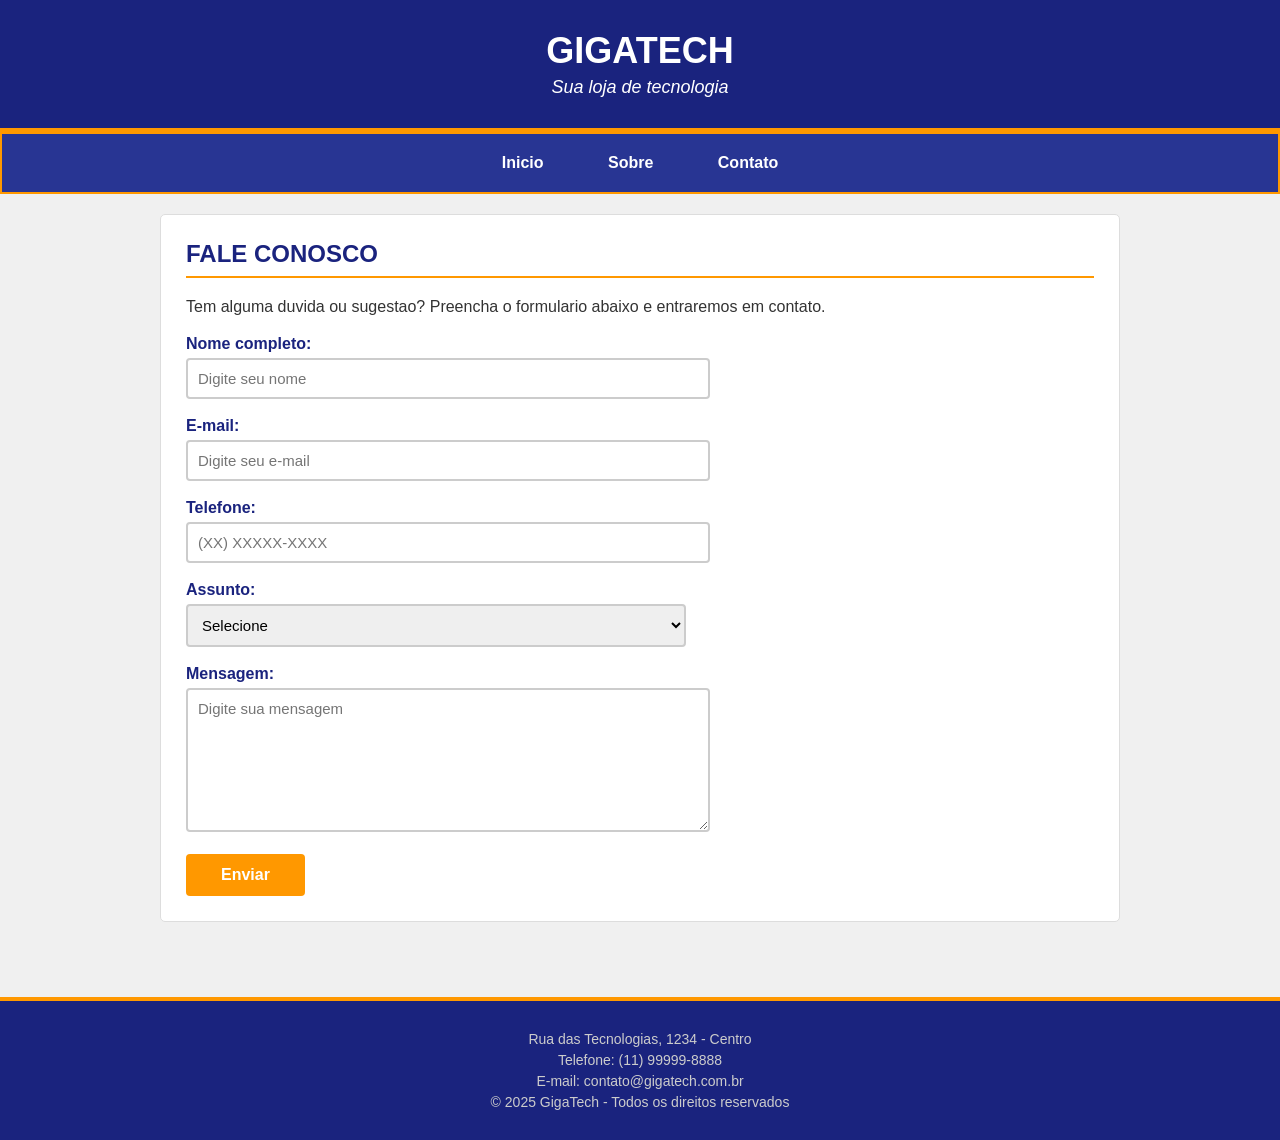
<file: contato.html>
<!DOCTYPE html>
<html lang="pt-br">
<head>
    <meta charset="UTF-8">
    <title>Contato - GigaTech</title>
    <link rel="stylesheet" href="estilo.css">
</head>
<body>

    <header id="cabecalho">
        <h1>GigaTech</h1>
        <p>Sua loja de tecnologia</p>
    </header>

    <nav id="menu">
        <a href="index.html">Inicio</a>
        <a href="sobre.html">Sobre</a>
        <a href="contato.html">Contato</a>
    </nav>

    <div class="conteudo">

        <section class="secao">
            <h2>Fale conosco</h2>
            <p>Tem alguma duvida ou sugestao? Preencha o formulario abaixo e entraremos em contato.</p>

            <form class="formulario" action="#" method="post">

                <label for="nome">Nome completo:</label>
                <input type="text" id="nome" name="nome" placeholder="Digite seu nome" required>

                <label for="email">E-mail:</label>
                <input type="email" id="email" name="email" placeholder="Digite seu e-mail" required>

                <label for="telefone">Telefone:</label>
                <input type="tel" id="telefone" name="telefone" placeholder="(XX) XXXXX-XXXX">

                <label for="assunto">Assunto:</label>
                <select id="assunto" name="assunto">
                    <option value="">Selecione</option>
                    <option value="duvida">Duvida sobre produto</option>
                    <option value="pedido">Status do pedido</option>
                    <option value="troca">Troca ou devolucao</option>
                    <option value="sugestao">Sugestao</option>
                </select>

                <label for="mensagem">Mensagem:</label>
                <textarea id="mensagem" name="mensagem" placeholder="Digite sua mensagem" required></textarea>

                <button type="submit" class="botao">Enviar</button>

            </form>
        </section>

    </div>

    <footer id="rodape">
        <p>Rua das Tecnologias, 1234 - Centro</p>
        <p>Telefone: (11) 99999-8888</p>
        <p>E-mail: contato@gigatech.com.br</p>
        <p>&copy; 2025 GigaTech - Todos os direitos reservados</p>
    </footer>

</body>
</html>
</file>
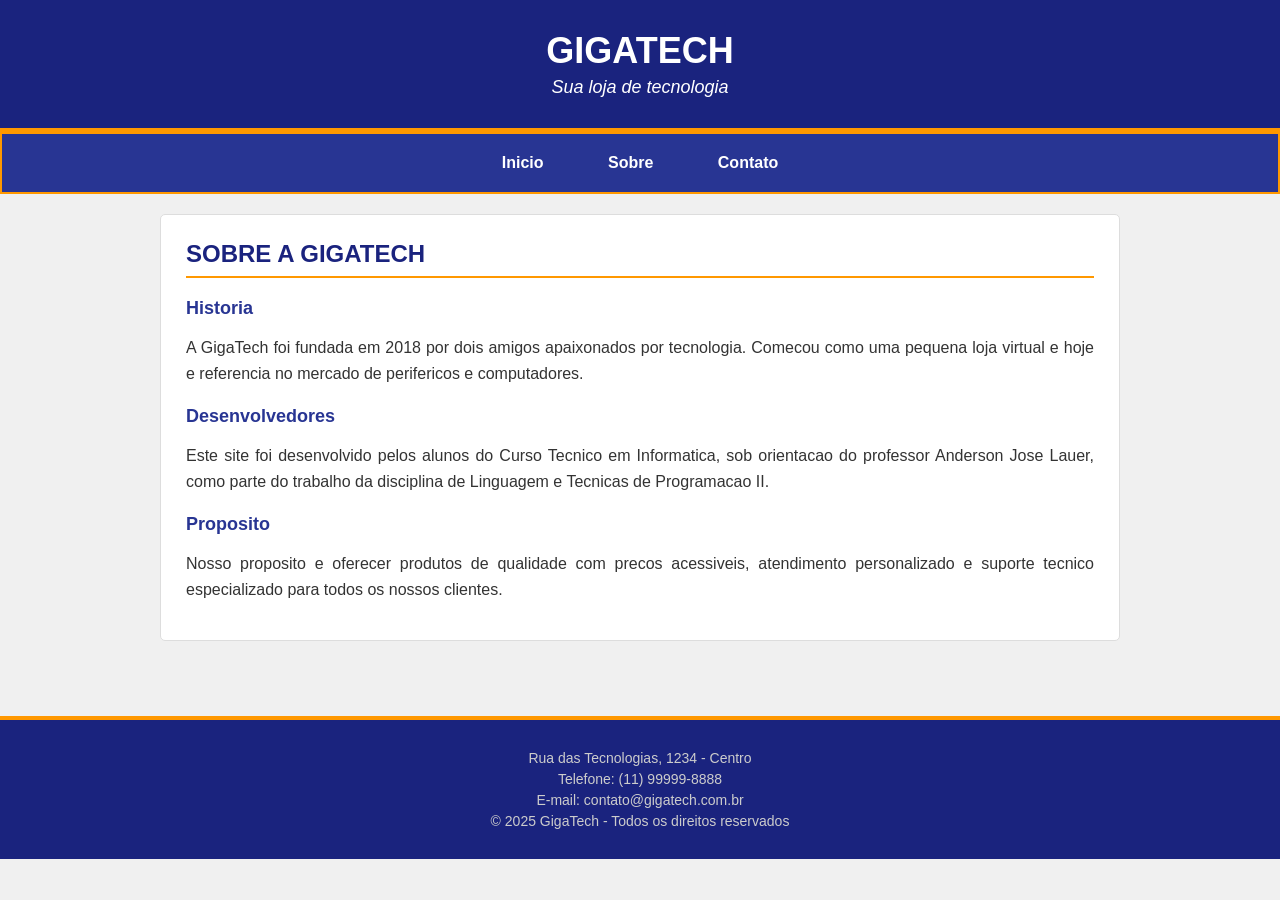
<file: sobre.html>
<!DOCTYPE html>
<html lang="pt-br">
<head>
    <meta charset="UTF-8">
    <title>Sobre - GigaTech</title>
    <link rel="stylesheet" href="estilo.css">
</head>
<body>

    <header id="cabecalho">
        <h1>GigaTech</h1>
        <p>Sua loja de tecnologia</p>
    </header>

    <nav id="menu">
        <a href="index.html">Inicio</a>
        <a href="sobre.html">Sobre</a>
        <a href="contato.html">Contato</a>
    </nav>

    <div class="conteudo">

        <section class="secao">
            <h2>Sobre a GigaTech</h2>

            <h3>Historia</h3>
            <p>A GigaTech foi fundada em 2018 por dois amigos apaixonados por tecnologia. Comecou como uma pequena loja virtual e hoje e referencia no mercado de perifericos e computadores.</p>

            <h3>Desenvolvedores</h3>
            <p>Este site foi desenvolvido pelos alunos do Curso Tecnico em Informatica, sob orientacao do professor Anderson Jose Lauer, como parte do trabalho da disciplina de Linguagem e Tecnicas de Programacao II.</p>

            <h3>Proposito</h3>
            <p>Nosso proposito e oferecer produtos de qualidade com precos acessiveis, atendimento personalizado e suporte tecnico especializado para todos os nossos clientes.</p>
        </section>

    </div>

    <footer id="rodape">
        <p>Rua das Tecnologias, 1234 - Centro</p>
        <p>Telefone: (11) 99999-8888</p>
        <p>E-mail: contato@gigatech.com.br</p>
        <p>&copy; 2025 GigaTech - Todos os direitos reservados</p>
    </footer>

</body>
</html>
</file>
<file: estilo.css>
body {
    font-family: Arial, sans-serif;
    font-size: 16px;
    background-color: #f0f0f0;
    color: #333;
    margin: 0;
    padding: 0;
}

#cabecalho {
    background-color: #1a237e;
    color: white;
    text-align: center;
    padding: 30px 0;
    border-bottom: 4px solid #ff9800;

    h1 {
        font-size: 36px;
        font-weight: bold;
        margin: 0;
        text-transform: uppercase;
    }

    p {
        font-size: 18px;
        margin: 5px 0 0 0;
        font-style: italic;
    }
}

#menu {
    background-color: #283593;
    text-align: center;
    padding: 12px 0;
    outline: 2px solid #ff9800;
    outline-offset: -2px;

    a {
        color: white;
        text-decoration: none;
        padding: 10px 25px;
        margin: 0 5px;
        font-weight: bold;
        font-size: 16px;
        display: inline-block;

        &:hover {
            background-color: #ff9800;
            color: #1a237e;
        }
    }
}

.conteudo {
    max-width: 960px;
    margin: 0 auto;
    padding: 20px;
}

.secao {
    background-color: white;
    padding: 25px;
    margin-bottom: 25px;
    border-radius: 5px;
    border: 1px solid #ddd;

    h2 {
        font-size: 24px;
        color: #1a237e;
        margin-top: 0;
        margin-bottom: 15px;
        text-transform: uppercase;
        border-bottom: 2px solid #ff9800;
        padding-bottom: 8px;
    }

    h3 {
        font-size: 18px;
        color: #283593;
        margin-top: 20px;
        margin-bottom: 8px;
    }

    p {
        line-height: 1.6;
        text-align: justify;
        margin-bottom: 12px;
    }
}

.caixa_de_produtos {
    background: #0d1b4a;
    padding: 15px;
    margin: 0;
    display: flex;
    flex-direction: row;
    gap: 15px;
    overflow-x: auto;
    white-space: nowrap;

    img {
        width: auto;

        height: 150px;
        max-width: 100%;
        border: 2px solid #ff9800;
        border-radius: 5px;
        flex-shrink: 0;
    }
}

.tabela {
    width: 100%;
    border-collapse: collapse;
    margin-top: 15px;
    font-size: 15px;

    th {
        background-color: #1a237e;
        color: white;
        padding: 12px;
        text-align: left;
        font-weight: bold;
        text-transform: uppercase;
        border: 1px solid #0d1b4a;
    }

    td {
        padding: 10px 12px;
        border: 1px solid #ccc;
    }

    tr:nth-child(even) {
        background-color: #f5f5f5;
    }

    tr:hover {
        background-color: #e8eaf6;
    }
}

.formulario {
    max-width: 500px;
    margin-top: 15px;

    label {
        display: block;
        font-weight: bold;
        margin-bottom: 5px;
        color: #1a237e;
    }

    input,
    select,
    textarea {
        width: 100%;
        padding: 10px;
        margin-bottom: 18px;
        border: 2px solid #ccc;
        border-radius: 4px;
        font-size: 15px;
        font-family: Arial, sans-serif;

        &:focus {
            border-color: #ff9800;
            outline: none;
        }
    }

    textarea {
        height: 120px;
    }
}

.botao {
    background-color: #ff9800;
    color: white;
    padding: 12px 35px;
    border: none;
    border-radius: 4px;
    font-size: 16px;
    font-weight: bold;
    cursor: pointer;
    display: inline-block;

    &:hover {
        background-color: #e65100;
    }
}

#rodape {
    background-color: #1a237e;
    color: #ccc;
    text-align: center;
    padding: 25px 0;
    margin-top: 30px;
    border-top: 4px solid #ff9800;

    p {
        margin: 5px 0;
        font-size: 14px;
    }
}

.card-img {
    width: 150px;
    aspect-ratio: 1;
    background-image: url('MacBook.jpg');
    background-size: cover;
    background-position: center;
    display: flex;
    flex-direction: column;
    justify-content: end;
    align-items: start;
    padding: 10px;
    border: 2px solid #ff9800;
    border-radius: 5px;
}

.card-preco {
    background-color: rgba(0, 0, 0, 0.7);
    color: white;
    padding: 4px 8px;
    font-weight: bold;
    border-radius: 4px;
}

.card-nome {
    background-color: rgba(0, 0, 0, 0.5);
    color: white;
    padding: 3px 8px;
    font-size: 13px;
    margin-top: 5px;
    border-radius: 4px;
}
</file>
